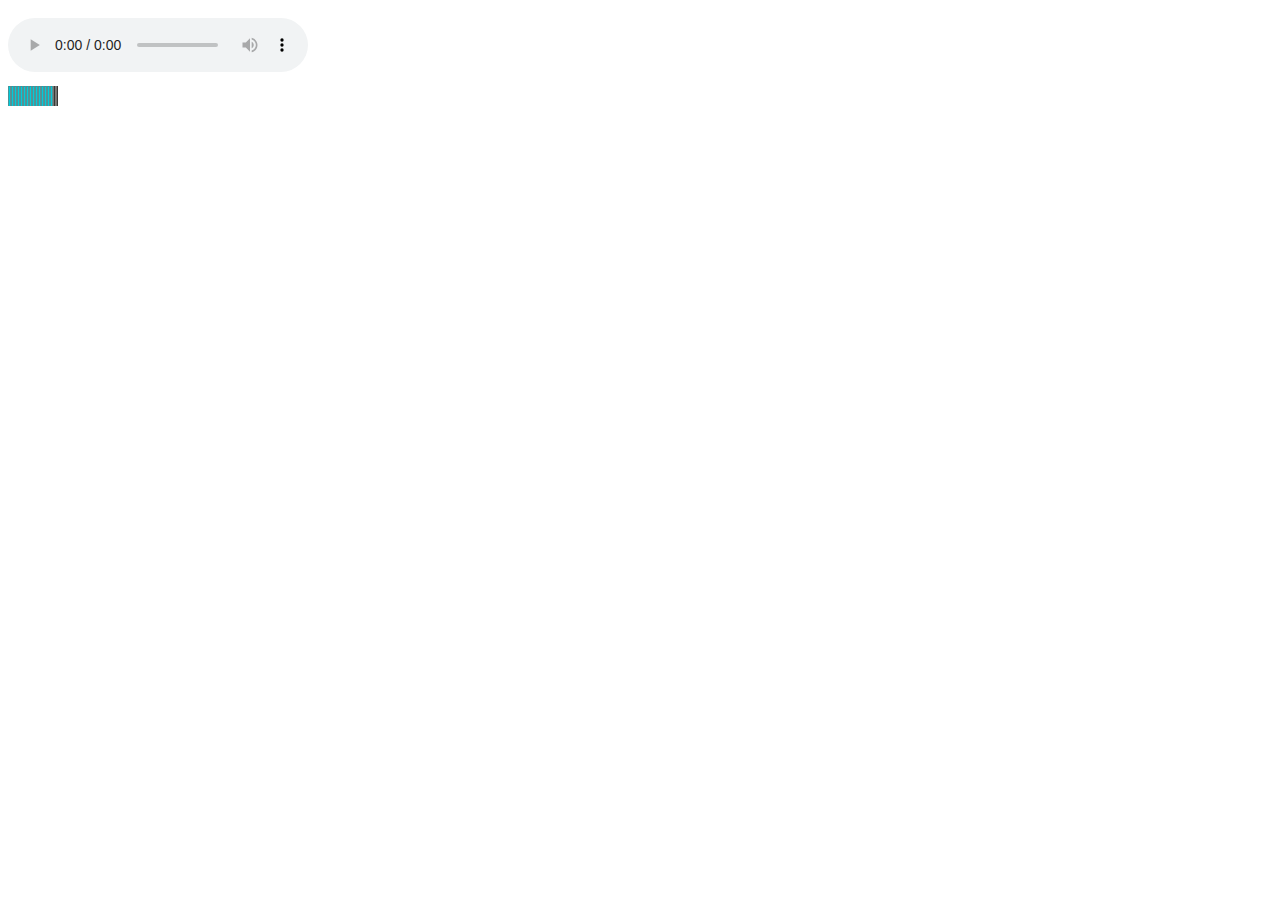
<file: home.html>
<!DOCTYPE html>
<html>
<head>
	<title></title>
	<script src="https://ajax.googleapis.com/ajax/libs/jquery/3.2.1/jquery.min.js"></script>
	<style>
		#volume {
		    position:relative;
		    cursor:pointer;
		    width: 50px;
    		height: 20px;
		    margin-top:10px;
		    background-size: 3px 29px;
   			background-position: center;
		    margin-right:10px;
		        background-image: url([data-uri]);

		}
		#volumeBar {
		    display:block;
		    width: 50px;
    		height: 20px;
		    height:20px;
		    position:absolute;
		    top:0;
		    left:0;
		    background-size: 3px 29px;
		        background-image: url([data-uri]);

		    z-index:10;
		    width: 90%;
		}
		.volume3 {
		    width: 0;
		    height: 0;
		    border-style: solid;
		    border-width: 0 0 50px 100px;
		    border-color: transparent transparent #007bff transparent;
		    line-height: 0px;
		    _border-color: #000000 #000000 #007bff #000000;
		    _filter: progid:DXImageTransform.Microsoft.Chroma(color='#000000');
		}


	</style>
</head>
<body>
	<audio controls style="margin-top:10px" id="audio">
        <source src="http://live96.917xfm.de/;stream" type="audio/mp3">
    </audio>

	<source src="http://techslides.com/demos/sample-videos/small.webm" type="video/webm">

	<!-- VOLUME CONTROLS -->	
	<div id="volume">	<span id="volumeBar"></span></div>



<!-- <input id="vol-control" type="range" min="0" max="100" step="1" oninput="SetVolume(this.value)" onchange="SetVolume(this.value)"></input> -->
	<!-- /////////////// -->

	<script type="text/javascript">
		var audio = document.getElementsByTagName('audio')[0];


		/*$('.muted').click(function () {
		    audio.muted = !audio.muted;
		    return false;
		});*/

		//VOLUME BAR
		//volume bar event
		var volumeDrag = false;
		$('#volume').on('mousedown', function (e) {
		    volumeDrag = true;
		    audio.muted = false;
		    updateVolume(e.pageX);
		});
		$(document).on('mouseup', function (e) {
		    if (volumeDrag) {
		        volumeDrag = false;
		        updateVolume(e.pageX);
		    }
		});
		$(document).on('mousemove', function (e) {
		    if (volumeDrag) {
		        updateVolume(e.pageX);
		    }
		});

		var updateVolume = function (x, vol) {
		    var volume = document.getElementById("volume");
		    var percentage;
		    //if only volume have specificed
		    //then direct update volume
		    if (vol) {
		        percentage = vol * 100;
		    } else {
		        var position = x - volume.offset().left;
		        percentage = 100 * position / volume.width();
		    }

		    if (percentage > 100) {
		        percentage = 100;
		    }
		    if (percentage < 0) {
		        percentage = 0;
		    }

		    //update volume bar and video volume
		    $('#volumeBar').css('width', percentage + '%');
		    //document.getElementById("volumeBar").style.width = percentage + '%';

		    audio.volume = percentage / 100;

		    //change sound icon based on volume
		    /*if (audio.volume == 0) {
		        $('.sound').removeClass('sound2').addClass('muted');
		    } else if (audio.volume > 0.5) {
		        $('.sound').removeClass('muted').addClass('sound2');
		    } else {
		        $('.sound').removeClass('muted').removeClass('sound2');
		    }*/

		};

    /*function SetVolume(val)
    {
        var player = document.getElementById('video');
        console.log('Before: ' + player.volume);
        player.volume = val / 100;
        console.log('After: ' + player.volume);
    }*/

	</script>
</body>
</html>
</file>
